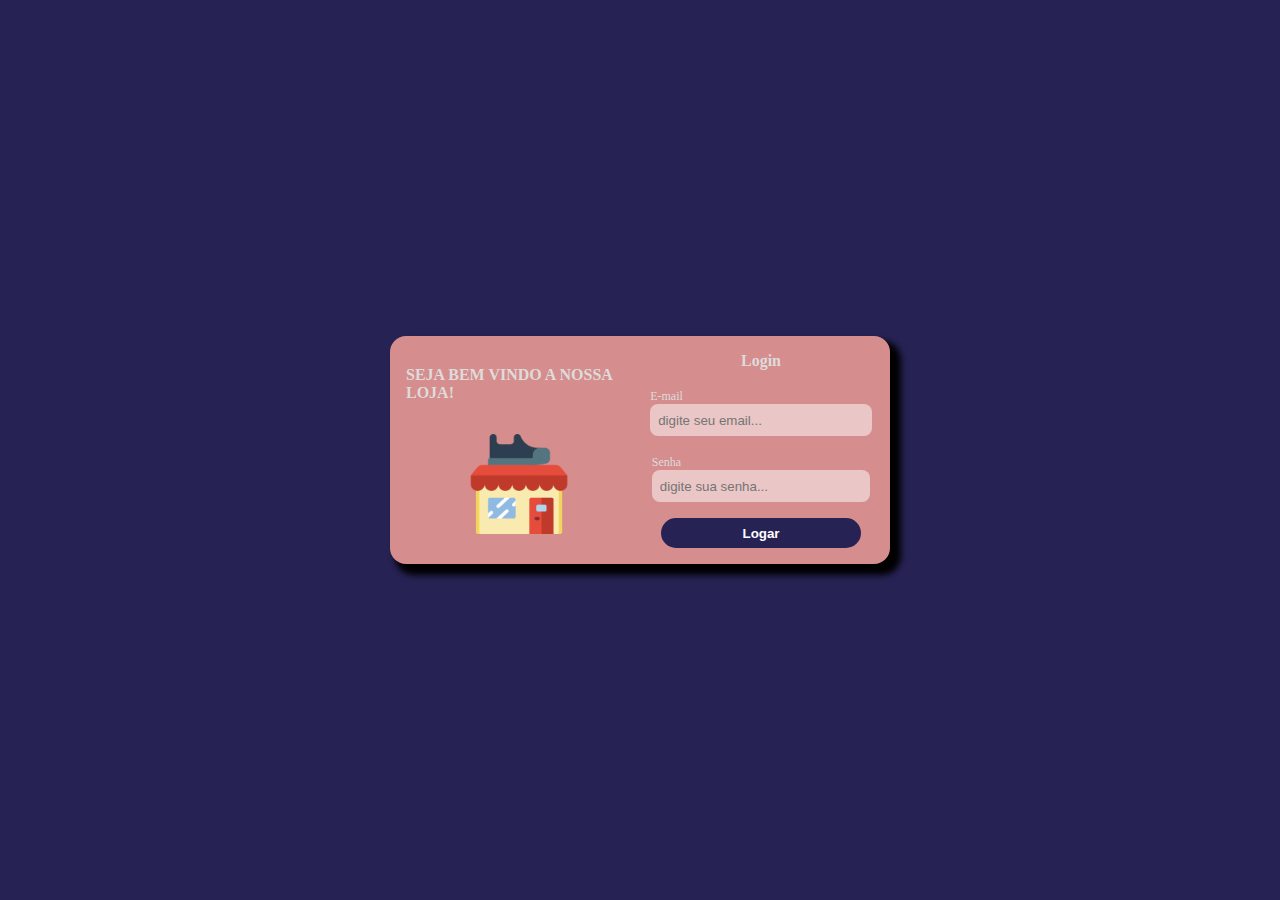
<file: index.html>
<!DOCTYPE html>
<!DOCTYPE html>
<html lang="en">
<head>
    <meta charset="UTF-8">
    <meta name="viewport" content="width=device-width, initial-scale=1.0">
    <title>Document</title>
   <link rel="stylesheet" href="./style.css">
   
</head>
<body>
    <main>
    <section>
        <h1>seja bem vindo a nossa loja!</h1>
    
      <img src="/loja.png" alt="">
        </section>
        <form>
            <h3>Login</h3>
            <div>
                <label for="input-email">E-mail</label>
                <input placeholder="digite seu email..." type="email" id="input-email">
            </div>
            <div>
                <label for="input-password">Senha</label>
                <input placeholder="digite sua senha..." type="password" id="input-password">
            </div>
            <button type="submit">Logar</button>
            
        </form>
    </main>


        </form> 
    </main>
    </container>



  
    <script src="./script.js"></script>
</body>
</html>
</file>
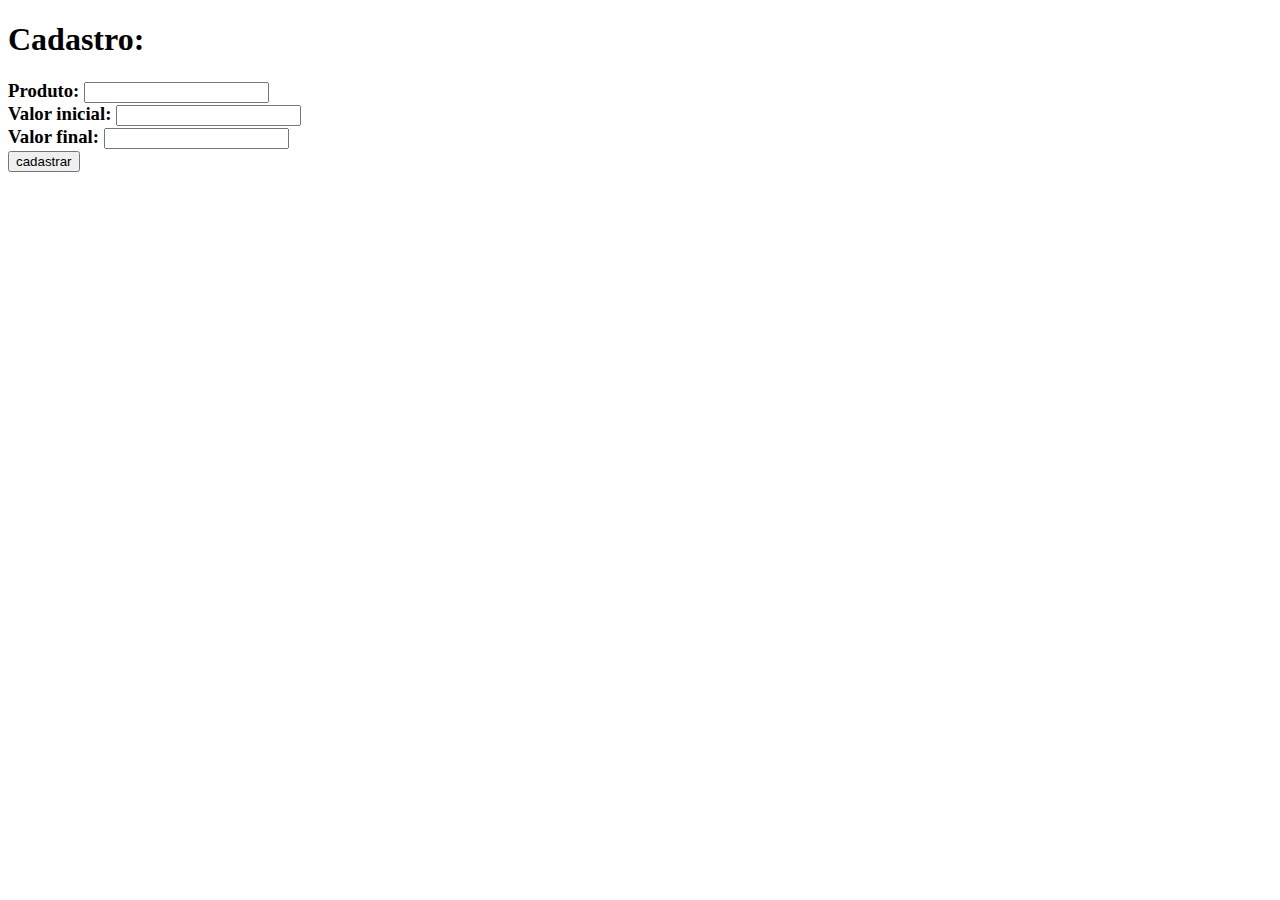
<file: cadastro/index.html>
<!DOCTYPE html>
<html lang="en">
<head>
    <meta charset="UTF-8">
    <meta name="viewport" content="width=device-width, initial-scale=1.0">
    <title>Document</title>
</head>
<body>
    <h1>
        Cadastro:
    </h1>
    <main>
        <section>
            </h1>
        
                
            </section>
            <form>
                <h3>
                <div>
                    
                    <label for="cadastro">Produto:</label>
                    <input placeholder="" type="" id="produtos">
                
            
                <div>
                    <label for="produtos">Valor inicial:</label>
                    <input placeholder="" type="" id="valorInicial">
                </div>
                <div>
                    <label for="produtos">Valor final:</label>
                    <input placeholder="" type="" id="valorFinal">
                </div>
                <button type="submit">cadastrar</button>
                
            </form>
        </div>
        </h3>
        </main>
    
    
            </form> 
        </main>
        </container>
    
    
    
      
       <script src="./scrypt.js"></script>
    </body>
    </html>
    
</body>
</html>
</file>
<file: style.css>
*{
    margin: 0;
    padding: 0;
    box-sizing: border-box;

}
:root{
    --color-purple-100:#9a77cf;
    --color-purple-200:#d58d8d;
    --color-purple-300: #262254;

}
button{
    cursor: pointer;
    border: none;
}
body{
    background-color: var(--color-purple-300);
    display: flex;
    align-items: center;
    height: 100vh;
    justify-content: center;
}
h1{
    font-size: 1rem;
    font-weight: 600;
    text-transform: uppercase;
    color: #dedbdb;
}
main{
    max-width: 500px;
    width: 100%;
    background-color: var(--color-purple-200);
    display: flex;
    padding: 16px;
    border-radius: 16px;
    gap: 16px;
    box-shadow: 8px 8px 6px 3px black;
}
main section, main form{
    width: 50%;
}
main section{
    display: flex;
    align-items: center;
    justify-content: center;
    flex-direction: column;
    gap: 32px;
}
main form{
    display: flex;
    justify-content: center;
    align-items: center;
    flex-direction: column;
    gap: 16px;
}
form h3,label{
    font-size: 0.75rem;
    color: #dedbdb;
}
form h3{
    font-size: 1rem;
}
main form input{
    width: 100%;
}
main form button{
    padding: 6px 12px;
    border-radius: 16px;
    background-color: var(--color-purple-300);
    color: white;
    font-weight: 600;
    width: 200px;
    height: 30px;
    
    
}
button img{
    width: 100%;
    height: 100%;
    object-fit: contain;
    
}
.img-rotate{
    animation: btnAnimation linear 1s infinite;
    background-color: transparent;
    filter: invert(1);
}
main form button:hover{
    background-color: white;
    color: var(--color-purple-300);
    transform: scale(1.15);
    transition: all 0.5s ease;
}
input{
    height: 32px;
    padding-left: 8px;
    outline: none;
    border-radius: 8px;
    border: none;
    background-color: rgba(255,255,255,0.5);
    color: #242222;
}
img{
    width: 100px;
    
}

.toastify{
    display: flex;
    align-items: center;
    gap: 16px;
    border-radius: 32px;
    background-color: green;
    width: 100%;
    max-width: 300px;
    justify-content: center;
    position: fixed;
    top: -100px;
    animation: toastAnimation 5s ease;
}
.error{
    background-color: red;
}
.toastify p{
    font-size: 12px;
    color: white;
}

@keyframes toastAnimation{
    0%,100%{
        position: fixed;
        top: -100px;
    }
    50%{
        top: 50px;
    }
}
@keyframes btnAnimation{
    0%{
        transform: rotate(0deg);
    }
    100%{
        transform: rotate(180deg);
    }
}
</file>
